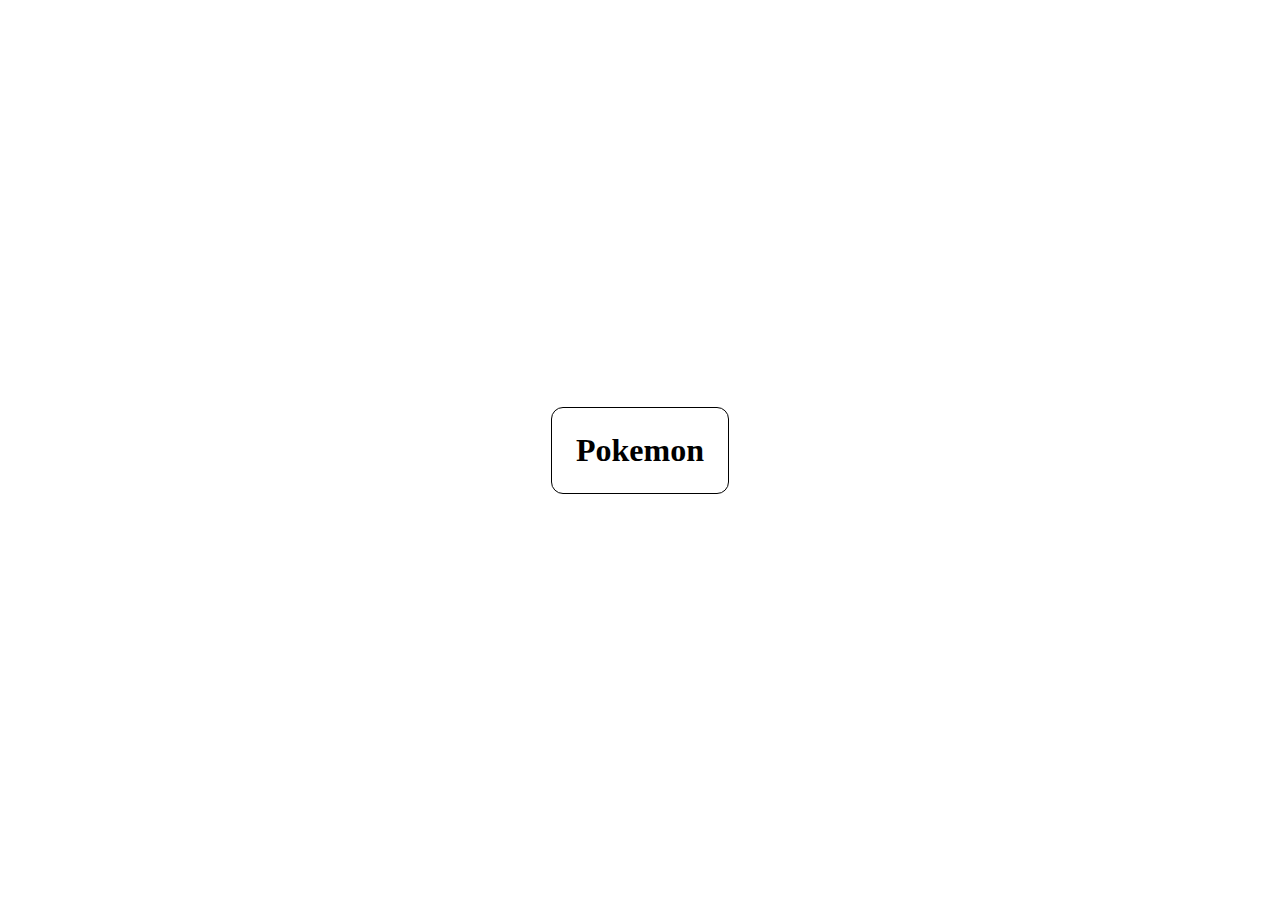
<file: pokemon/index.html>
<!DOCTYPE html>
<html lang="en">
<head>
    <meta charset="UTF-8">
    <meta name="viewport" content="width=device-width, initial-scale=1.0">
    <title>Infos do Poke</title>
    <link rel="stylesheet" href="./style.css">
</head>
<body>
    <main>
        <h1>Pokemon</h1>
    </main>
    <script src="./script.js"></script>
</body>
</html>
</file>
<file: pokemon/style.css>
* {
    padding: 0;
    margin: 0;
    box-sizing: border-box;
    list-style: none;
    font-size: xx-large;
    text-align: center;
    image-resolution: 30px;
    border:24px  black;
    


}
body {
    display: flex;
    height: 100vh;
    align-items: center;
    justify-content: center;
    background-size: cover;
    background-image: url("https://i.pinimg.com/originals/e1/cd/5b/e1cd5b1146bf8cb2149ff0161f7f5793.jpg");
}
main {
    display: flex;
    gap: 4px;
    padding: 24px;
    flex-wrap: wrap;
    align-items: center;
    border: 1px solid;
    border-radius: 12px;
    align-items: auto;
    flex-direction: column;
    width: max-content;

}

.stats {


width: max-content;
margin: 0 auto;
}
.stats p {
    text-align: left;
}
.titulo-stats{
    text-align: center;
    
}
   
.Grama {
    color: #ffffff;
    background-color: #078e07;
    border: 1px solid #065048;
    box-shadow: 2px 0px 60px rgb(71 101 71);
}
.Fogo {
    color: #ffffff;
      background-color: #8e2907;
    border: 1px solid #d35004;
    box-shadow: 2px 0px 60px rgb(71 101 71);
}
.Aguá {
    color: #ffffff;
    background-color: rgb(20, 20, 167);
    border: 1px solid rgb(3, 3, 56);
    box-shadow: 2px 0px 60px rgb(71 101 71);
}
.Inseto{
     color: #ffffff;
    background-color: rgb(11, 51, 28);
    border: 1px solid rgb(3, 56, 10);
    box-shadow: 2px 0px 60px rgb(71 101 71);
}
.Normal{
    background-color: aqua;
    border: #615251;
    box-shadow: 2px 0px 60px #065048;
}
div img {
    transition: all 0.8s ease;
    cursor: pointer;
    width: 200px;
}
div img:hover{
    transform: scale(2);
}
</file>
